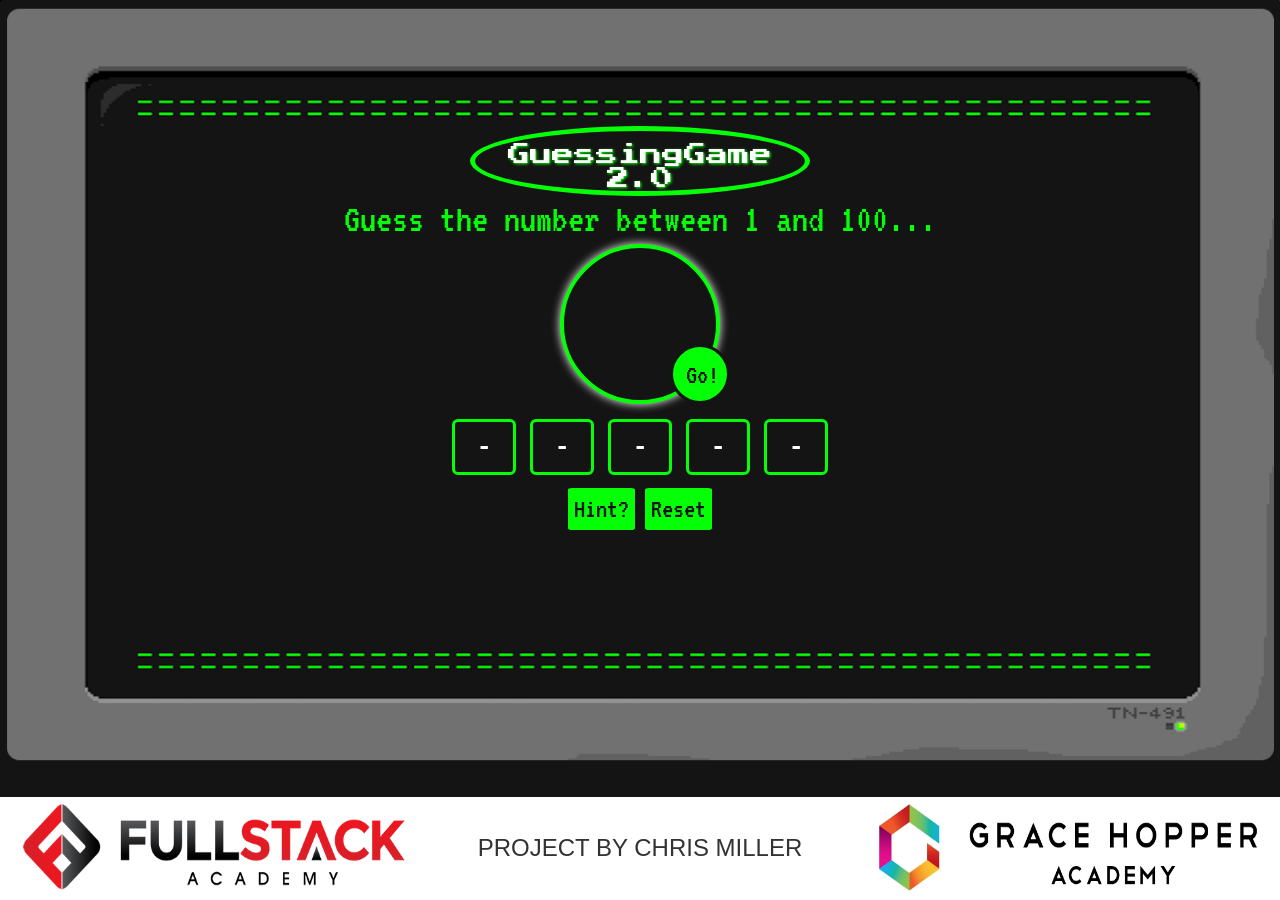
<file: index.html>
<!DOCTYPE html>
<html lang="en">

<head>
    <title>Guessing Game</title>
    <link rel="stylesheet" href="https://maxcdn.bootstrapcdn.com/bootstrap/3.3.7/css/bootstrap.min.css">
    <link href="https://fonts.googleapis.com/css?family=Press+Start+2P|VT323" rel="stylesheet">
    <link rel='stylesheet' type="text/css" href="guessing-game-new.css">
    <script src="https://code.jquery.com/jquery-3.3.1.js"></script>
    <script src='guessing-game-new.js'></script>

</head>

<body>
    <div id="app">
        <h1 id='title' class="center headers">
                GuessingGame 2.0
            </h1>
        <div id='subtitles' class="center headers">
                Guess the number between 1 and 100...
            </div>
        <div id='main' class="center">
            <div id='input-parent'>
                <input id="player-input" class="center" type="text" maxlength="3" autofocus>
                <button id="submit-button" class="buttons-green">Go!</button>
            </div>
            <div id='guesses'>
                <ul id="guess-list">
                    <li class="guess">-</li>
                    <li class="guess">-</li>
                    <li class="guess">-</li>
                    <li class="guess">-</li>
                    <li class="guess">-</li>
                </ul>
            </div>
            <div id="menu-btns">
                <button id="hint-btn" class="buttons-green">Hint?</button>
                <button id="reset-btn" class="buttons-green">Reset</button>
            </div>
        </div>
    </div>

    <div id="footer" class="row center">
        <div id="author" class='col-xs-12 col-md-4 col-md-push-4'>
            <h4 id="author">PROJECT BY CHRIS MILLER</h4>
        </div>
        <div class='col-xs-12 col-md-4 col-md-pull-4'>
            <img id='fullstack' src='assets/fullstack.png'></img>
        </div>

        <div class='col-xs-12 col-md-4'>
            <img id='grace-hopper' src='assets/gracehopper.png'></img>
        </div>
    </div>
</body>

</html>
</file>
<file: guessing-game-new.css>
html, body {
    height: 100%;
    background-color: #141414;
}

.center {
    margin: auto;
    text-align: center;
}

#app {
    position: absolute;
    background-image: url('assets/background.png');
    background-size: 100% 100%;
    background-repeat: no-repeat;
    background-color: #141414;
    width: 100%;
    height: 85%;
    min-height: 605px;
    min-width: 975px;
    margin: 0 0 110px 0;
}

#headers {
    position: relative;
    top:30px;
}

#title {
    font-size: 22px;
    font-family: 'Press Start 2P';
    text-shadow: 1px 1px 3px #05FF07;
    color: white;
    border: solid#05FF07 5px;
    border-radius: 50%;
    width: 340px;
    height: 70px;
    padding: 12px 0 0 0;
    margin: 14vh auto 0;
}

@media (max-height: 710px) {
    #title {
        margin: 99.4px auto 0;
    }
}

#subtitles {
    color: #05FF07;
    margin: -5px auto 0;
    font-size: 40px;
    font-family: 'VT323';
}

#input-parent{
    width: 160px;
    margin: -4px auto 15px;
    position: relative;
}

#player-input {
    width: 160px;
    height: 160px;
    color: white;
    border-radius: 50%;
    border: 4px #05FF07 solid;
    background-color:#141414;
    font-size: 92px;
    font-family: 'VT323';
}

#player-input:focus{
    color: white;
    border: 4px #05FF07 solid;
    background-color:#141414;
    outline: none;
    box-shadow: 0px 0px 10px white;
}

#player-input::placeholder {
    color:white;
}

#player-input:focus::placeholder {
    color:white;
}

#submit-button{
    width: 60px;
    height: 60px;
    position: absolute;
    top: 100px;
    left: 110px;
    border-radius: 50%;
    padding-top: 3px;
    padding-left: 10px;
}

ul {
    list-style: none;
    padding: 0;
}

.guess {
    display: inline-block;
    height: 56px;
    width: 64px;
    border: 3px solid #05FF07;
    margin: 0px 5px 0px;
    background-color: #141414;    
    border-radius: 6px;
    font-size: 36px;
    color: white;
    font-family: 'VT323';
}

.buttons-green {
    color: #141414;
    font-size: 28px;
    background-color: #05FF07;
    border: solid #141414 3px;
    border-radius: 10%;
    font-family: 'VT323';
}

.buttons-green:hover {
    color: white;
    background-color: #141414;
    border: solid #05FF07 3px;
}

.buttons-green:focus,
.buttons-green.focus {
    outline: none;
    box-shadow: 0px 0px 10px white;
    color: white;
}

.buttons-green:active,
.buttons-green.active,
.open > .dropdown-toggle.buttons-green {
    color: #141414;
    background-color: #05FF07;
    border: solid #141414 3px;
    outline: none;
    box-shadow: 0px 0px 10px white;
}

.buttons-green:active:hover,
.buttons-green.active:hover,
.open > .dropdown-toggle.buttons-green:hover,
.buttons-green:active:focus,
.buttons-green.active:focus,
.open > .dropdown-toggle.buttons-green:focus,
.buttons-green:active.focus,
.buttons-green.active.focus,
.open > .dropdown-toggle.buttons-green.focus {
    color: #141414;
    background-color: #05FF07;
    border: solid #141414 3px;
    outline: none;
    box-shadow: 0px 0px 10px white;
}   

.buttons-green:disabled:hover,
.buttons-green.disabled:hover,
.open > .dropdown-toggle.buttons-green:hover,
.buttons-green:disabled:focus,
.buttons-green.disabled:focus,
.open > .dropdown-toggle.buttons-green:focus,
.buttons-green:disabled.focus,
.buttons-green.disabled.focus,
.open > .dropdown-toggle.buttons-green.focus {
    color: #141414;
    background-color: #05FF07;
    border: solid #141414 3px;
    outline: none;
}

#footer {
    height: 105px;
    border-top: solid 2px #141414;
    background-color: white;
    position: fixed;
    bottom: 0;
    width: 100%;
}

#author {
    font-size: 24px;
    padding: 14px 0;
}

#fullstack {
    width: 100%;
    height: 100px;
}

#grace-hopper {
    height: 100px;
    width: 100%;
}

.row {
    background-color: white;
}
</file>
